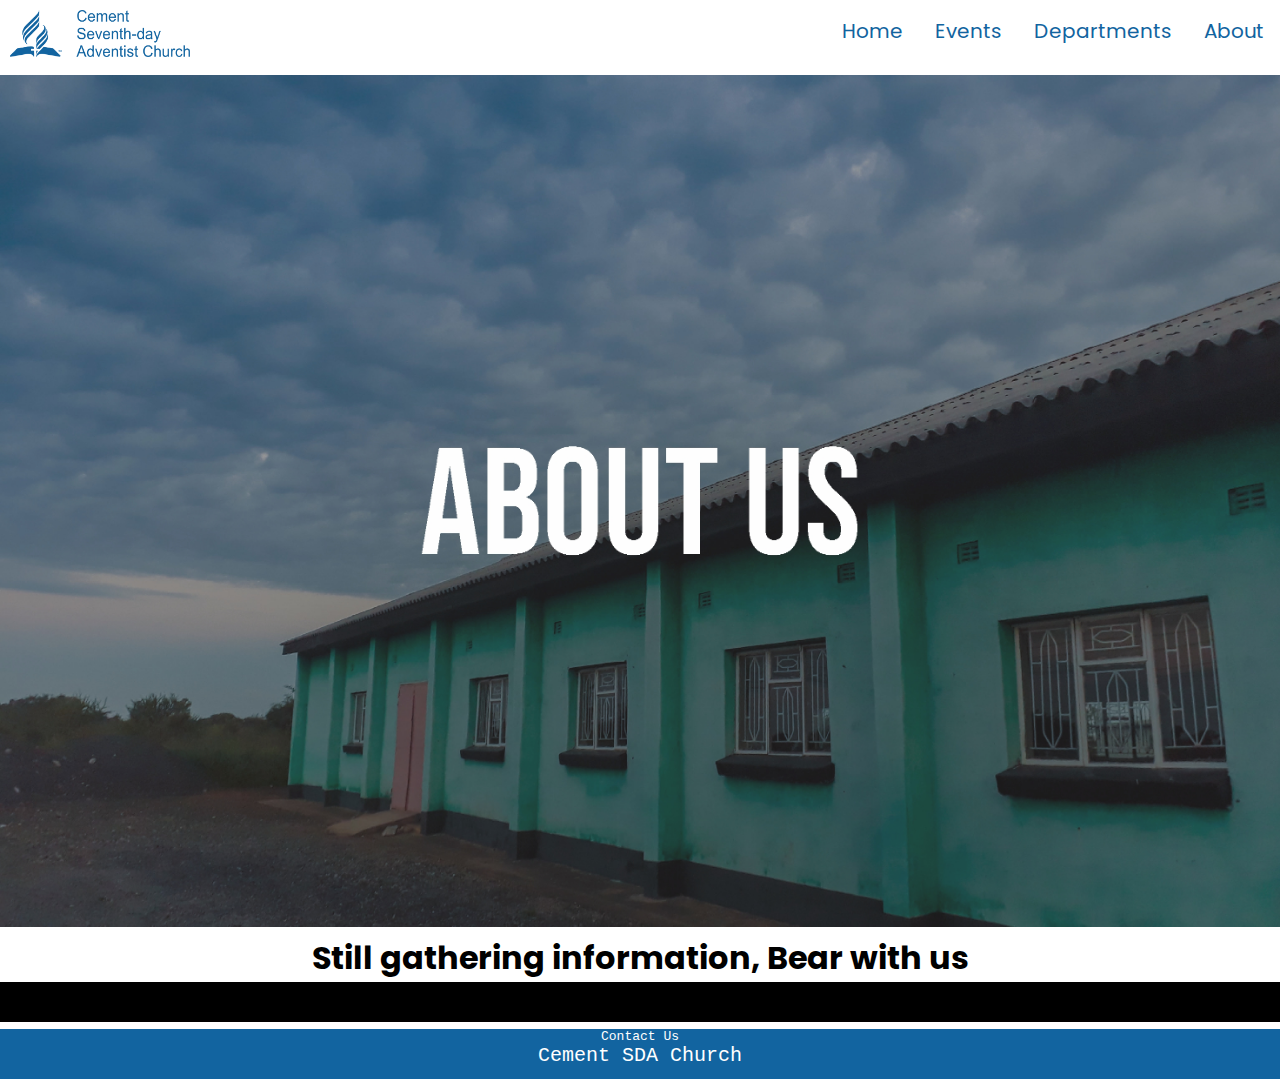
<file: about us.html>
<!DOCTYPE html>
<html lang="en" dir="ltr">
  <head>
    <meta charset="utf-8">
    <meta name="viewport" content="width=device-width, initial-scale=1,0">
    <link rel="stylesheet" href="style.css">
    <link rel="stylesheet" href="navbar.css">
    <link rel="stylesheet" href="C:\Users\B3N\Documents\Web Zone\fontawesome-free-5.13.0-web\css\all.css">
    <link rel="stylesheet" href="C:\Users\B3N\Documents\Web Zone\fontawesome-free-5.13.0-web\css\solid.css">
    <script src="navbar.js" defer></script>
    <title>History</title>
    <link rel="icon" href="church icon1.png" type="image/x-icon">

  </head>
  <body>
    <nav class="navbar">
      <div class="brand-title"><img src="logo.png" alt="logo"></div>
            <a href="#"class="toggle-button">
              <span class="bar"></span>
              <span class="bar"></span>
              <span class="bar"></span>
            </a>
              <div class="navbar-links">
                <ul>
                  <li><a href="index.html">Home</a></li>
                  <li><a href="events1.html">Events</a></li>
                  <li><a href="departments.html">Departments</a></li>
                  <li><a href="about us.html">About</a></li>
                </ul>

      </div>
    </nav>

    <div class="pics">
      <img name="slide" src="imgs\about us.jpg" style="max-width:100%; height: auto;">

    </div>
    <center>
    <h1>Still gathering information, Bear with us</h1>
  </center>
    <div class="contact">
      <div class="box">
          <a href="https://www.facebook.com/Cement-Church-534041710421960/?ref=bookmarks">
          <i class="fab fa-facebook-f"></i>
          </a>
        </div>
      <div class="box">
          <a href="#">
          <i class="fab fa-twitter"></i>
          </a>
      </div>
      <div class="box">
          <a href="https://www.instagram.com/cement_sda_church/">
          <i class="fab fa-instagram"></i>
          </a>
          </div>
        <div class="box">
            <a href="#">
            <i class="fab fa-youtube"></i>
            </a>
          </div>
          <div class="box">
              <a href="mailto:cementsda7@gmail.com">
              <i class="fas fa-envelope"></i>
              </a>
            </div>
    </div>
<div class="footer">
  <p>Contact Us</p>
  <p class="foot">Cement SDA Church</p>
</div>

  </body>
</html>
</file>
<file: style.css>
@import url('https://fonts.googleapis.com/css2?family=Poppins:wght@400;500&family=Roboto+Condensed:ital,wght@0,400;0,700;1,700&display=swap');
*{
  padding: 0px;
  margin: 0px;
  font-family: 'Poppins', sans-serif;
}
.nxttext{
  text-align: center;
  font-size: 20px;
  margin: 20px 50px;
}

.pics img{
  width: 100%;
}
table{
  width: 100%;
  background-color: white;
  text-align: center;
  justify-content: center;
}
th{
  font-size: 50px;
  text-align: center;
  color: #1264A0;
}

td{
  text-align: center;
  color: black;
  font-family: 'Poppins', sans-serif;
  font-size: 20px;
  padding: 20px 0px;}

  .options{
    background-color: #2B292A;
    color: #1264A0;
    display: flex;

  }
.options i{
  font-size: 50px;
  line-height: 70px;

}
.opt{
  width: 120px;
  height: 120px;
  background-color: white;
  box-shadow: 0 5px 15px -5px #00000070;
  overflow: hidden;
  margin: 20px;
  text-align: center;
  }



@media screen and (min-width: 601px) {
  td {
    font-size: 20px;
  }
}

@media screen and (max-width: 600px) {
  td {
    font-size: 15px;
  }
}
</file>
<file: navbar.css>
@import url('https://fonts.googleapis.com/css2?family=Poppins:wght@400;500&family=Roboto+Condensed:ital,wght@0,400;0,700;1,700&display=swap');
*{
  box-sizing: border-box;
  }

.navbar{
  display: flex;
  justify-content:space-between;
  font-family: 'Roboto Condensed', sans-serif;
  font-size: 20px;
  background-color: white;
  }

.brand-title img{
  width: 200px;
  padding: 10px;
  background-color: white;
}
.navbar-links ul{
  margin: 0;
  padding: 0;
  display: flex;
}

.navbar-links li{
  list-style: none;

}
.navbar-links li a{
  text-decoration: none;
  color: #1264A0;
  padding: 1rem;
  display: block;
}

.navbar-links li:hover{
  background-color: #1264A0;


}
.navbar-links li a:hover{

  color:white;
}
.toggle-button{
  position: absolute;
  top: .75rem;
  right: 1rem;
  display: none;
  flex-direction: column;/*lines on top of each other*/
  justify-content: space-between;
  width: 30px;
  height: 21px;
}
.toggle-button .bar {
  height: 3px;
  width: 100%;
  background-color: #1264A0;
  border-radius: 10px;
}

.contact{
  display: inline-flex;
  width: 100%;
  background-color: black;


}
.box{
  padding: 20px;
  right:50%;
}
.contact .box a i{
  font-size: 25px;
  color: #1264A0;
  transition: 0.2s linear;
}

.box:hover i{
  transform: scale(1.3);
}



.footer{
  text-align: center;
  height: 50px;
  background-color: #1264A0;
  bottom:0px;
}
.footer p{
  color: white;
  font-family: monospace;
}
.foot{
  font-size: 20px;
}
@media (max-width:1028px) {
  .toggle-button{
    display: flex;
  }
.navbar-links{
  display: none;
  width: 100%;

}
.navbar-links li a{

  color: #1264A0;
}
.navbar-links li a:hover{
  color: white;

}
.navbar{
  flex-direction: column;
  align-items: flex-start;
  }
.navbar-links ul{
  width: 100%;
  flex-direction: column;
}

.navbar li{
  text-align: center;
}

.navbar li a{
  padding: .5rem 1rem;
}
.navbar-links.active{
  display: flex;
}
.contact{
  display: flex;
  flex-direction: column;
  text-align: center;
}

.options{
  flex-direction: column;
  align-items: flex-start
}
.opt{
  width: 100%;
  padding: 20%;

  margin: 0;
  box-shadow:0;
  }
  .opt i{
    line-height: 50%;
  }
}
</file>
